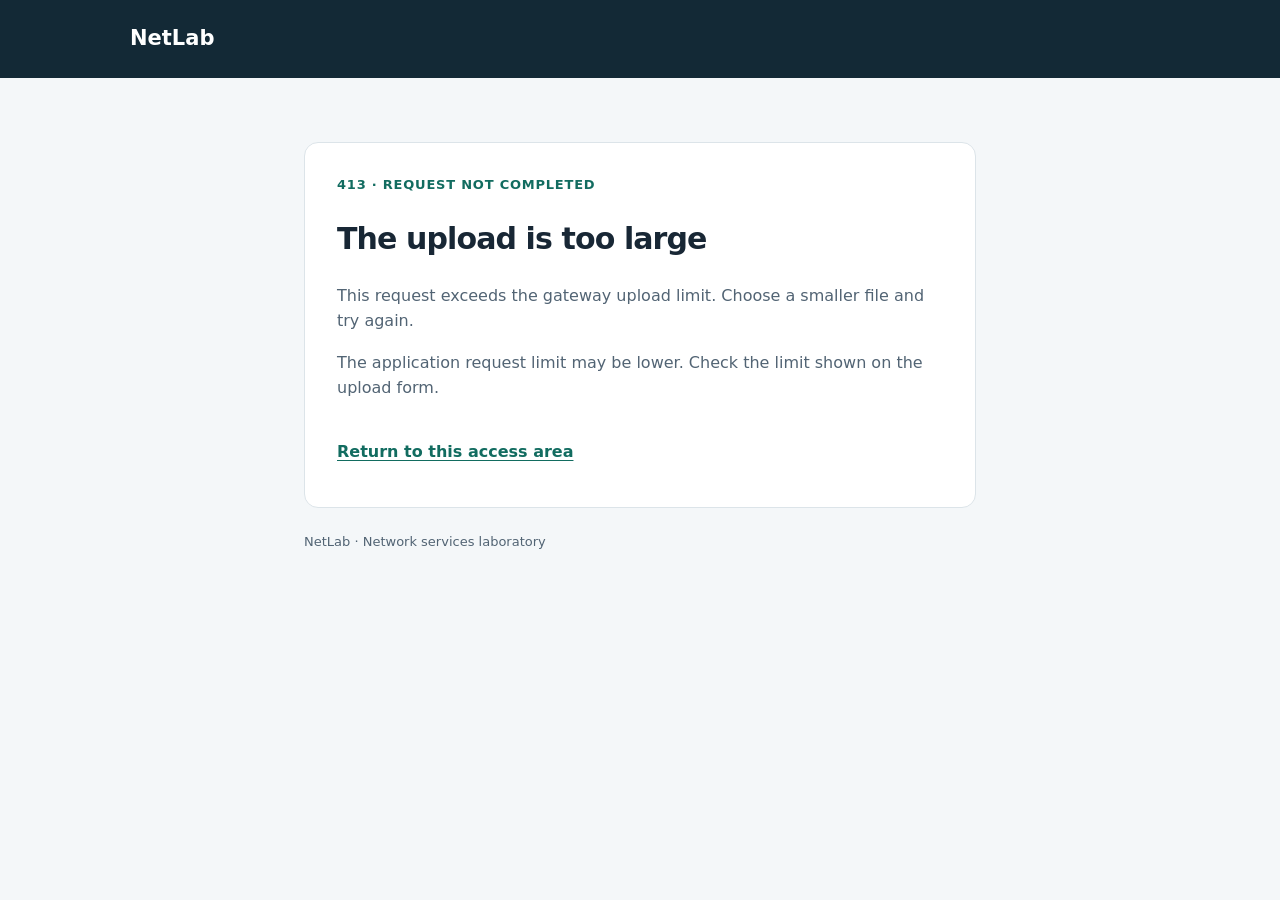
<file: services/reverse-proxy/error-pages/413.html>
<!DOCTYPE html>
<html lang="en"><head><meta charset="utf-8"><meta name="viewport" content="width=device-width, initial-scale=1"><title>The upload is too large | NetLab</title><style>body{margin:0;background:#f4f7f9;color:#182735;font:16px/1.6 system-ui,sans-serif}*{box-sizing:border-box}header{background:#132936;color:white;padding:22px max(24px,calc((100vw - 1020px)/2));font-weight:750;font-size:21px}main{max-width:720px;margin:64px auto;padding:0 24px}.card{background:white;border:1px solid #dce4e9;border-radius:14px;padding:32px}.code{color:#126c60;font-weight:650;font-size:13px;letter-spacing:.06em}h1{font-size:30px;line-height:1.25;letter-spacing:-.03em}p{color:#526474}.actions{display:flex;gap:18px;flex-wrap:wrap;margin-top:28px}a{display:inline-block;color:#126c60;font-weight:600;text-underline-offset:3px;min-height:44px;padding:10px 0}a:focus-visible{outline:3px solid #2575b9;outline-offset:4px}footer{font-size:13px;color:#526474;padding-top:24px}</style></head>
<body><header>NetLab</header><main><section class="card" aria-labelledby="title"><div class="code">413 &middot; REQUEST NOT COMPLETED</div><h1 id="title">The upload is too large</h1><p role="alert">This request exceeds the gateway upload limit. Choose a smaller file and try again.</p><p>The application request limit may be lower. Check the limit shown on the upload form.</p><div class="actions"><a href="/">Return to this access area</a></div></section><footer>NetLab &middot; Network services laboratory</footer></main></body></html>
</file>
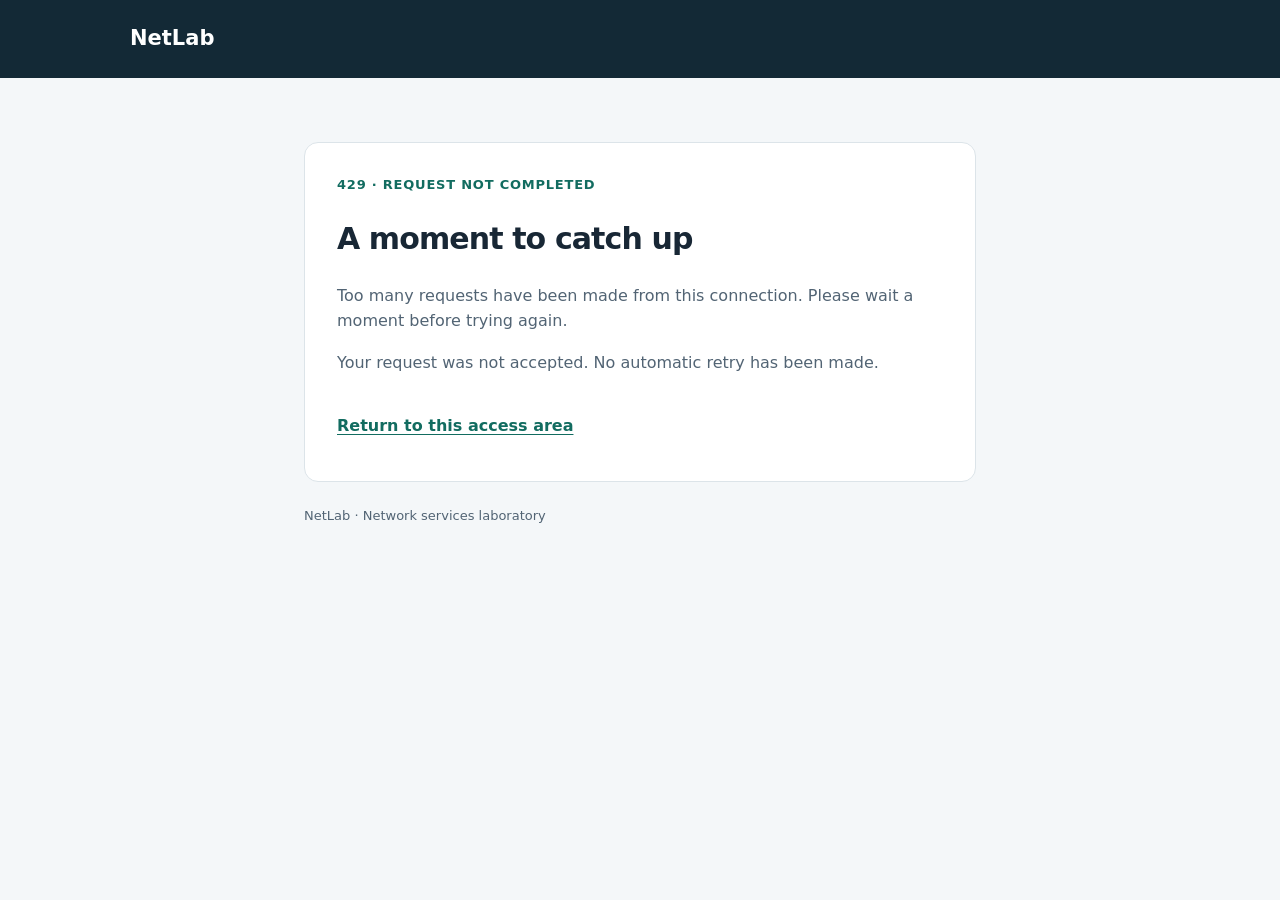
<file: services/reverse-proxy/error-pages/429.html>
<!DOCTYPE html>
<html lang="en"><head><meta charset="utf-8"><meta name="viewport" content="width=device-width, initial-scale=1"><title>A moment to catch up | NetLab</title><style>body{margin:0;background:#f4f7f9;color:#182735;font:16px/1.6 system-ui,sans-serif}*{box-sizing:border-box}header{background:#132936;color:white;padding:22px max(24px,calc((100vw - 1020px)/2));font-weight:750;font-size:21px}main{max-width:720px;margin:64px auto;padding:0 24px}.card{background:white;border:1px solid #dce4e9;border-radius:14px;padding:32px}.code{color:#126c60;font-weight:650;font-size:13px;letter-spacing:.06em}h1{font-size:30px;line-height:1.25;letter-spacing:-.03em}p{color:#526474}.actions{display:flex;gap:18px;flex-wrap:wrap;margin-top:28px}a{display:inline-block;color:#126c60;font-weight:600;text-underline-offset:3px;min-height:44px;padding:10px 0}a:focus-visible{outline:3px solid #2575b9;outline-offset:4px}footer{font-size:13px;color:#526474;padding-top:24px}</style></head>
<body><header>NetLab</header><main><section class="card" aria-labelledby="title"><div class="code">429 &middot; REQUEST NOT COMPLETED</div><h1 id="title">A moment to catch up</h1><p role="alert">Too many requests have been made from this connection. Please wait a moment before trying again.</p><p>Your request was not accepted. No automatic retry has been made.</p><div class="actions"><a href="/">Return to this access area</a></div></section><footer>NetLab &middot; Network services laboratory</footer></main></body></html>
</file>
